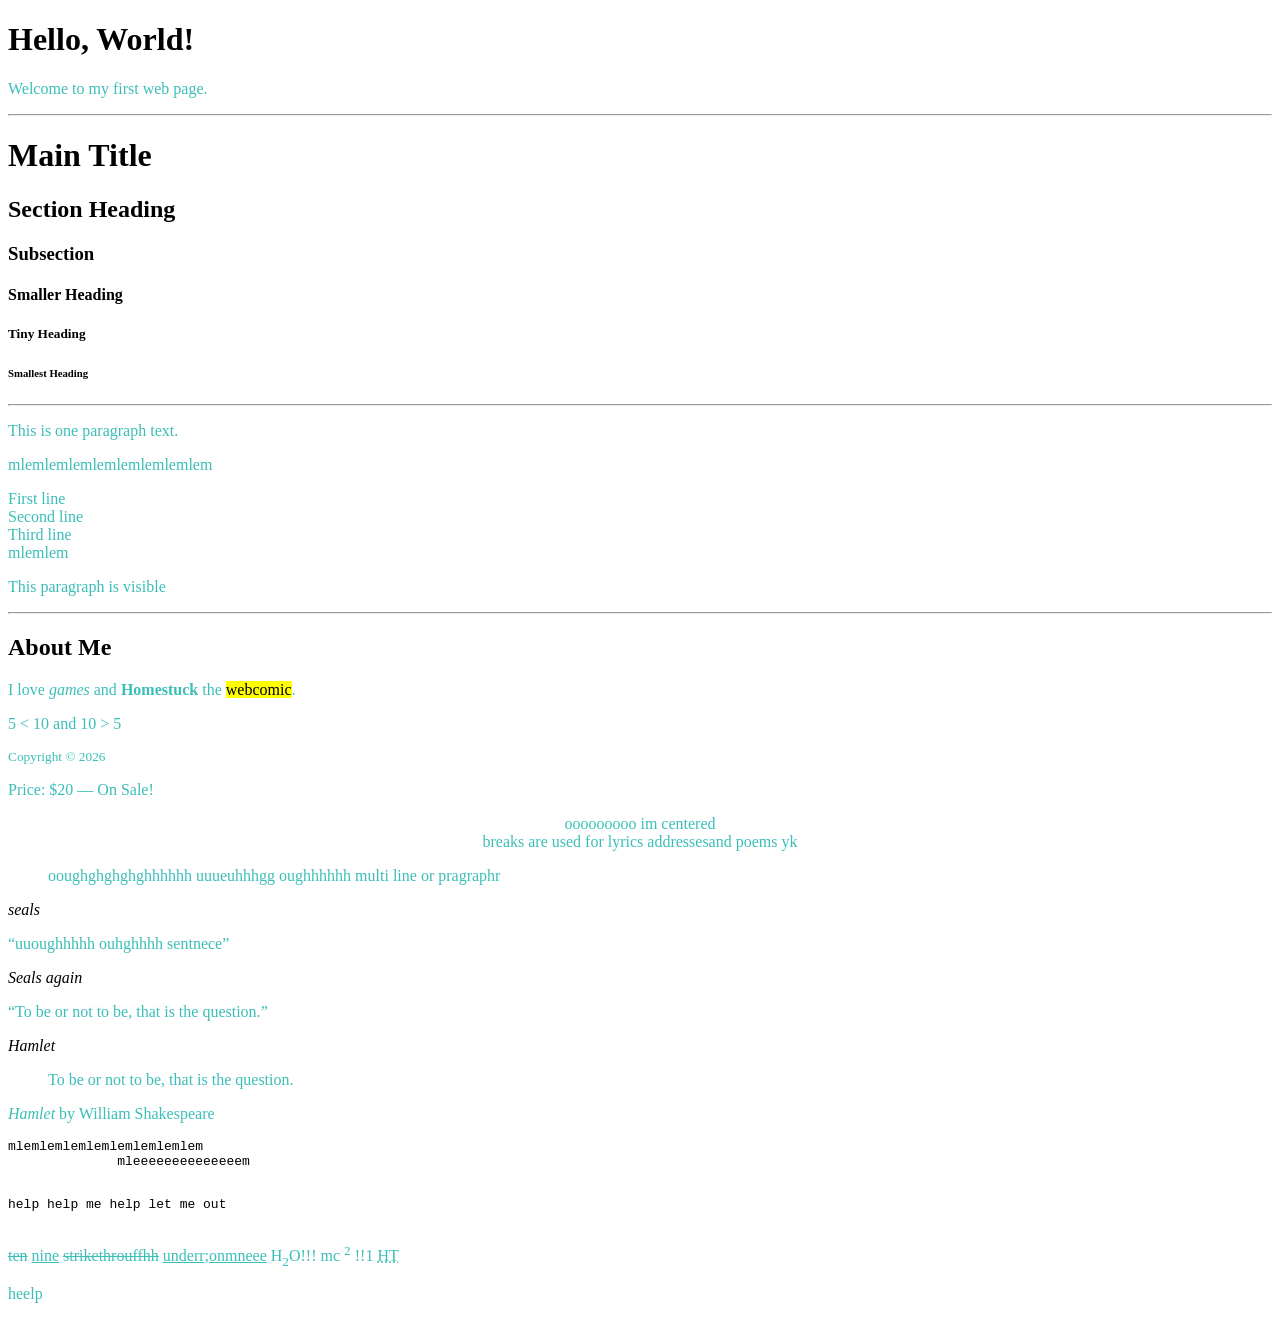
<file: index.html>
<!DOCTYPE html>
<html lang="en">
    <head>
<meta charset="UTF-8">
<title>Profile</title>
<style>p { color: rgb(59, 190, 184); }</style>
    </head>

    <body>
        <script></script>
        <h1>Hello, World!</h1>
        <p>Welcome to my first web page.</p>
        <hr>

<h1>Main Title</h1>
<h2>Section Heading</h2>
<h3>Subsection</h3>
<h4>Smaller Heading</h4>
<h5>Tiny Heading</h5>
<h6>Smallest Heading</h6>

<hr>

<p>This is one paragraph text.</p>
<p>mlemlemlemlemlemlemlemlem</p>
<p>First line<br>Second line<br>Third line<br>mlemlem</p>

<!--This is a comment-->
<p>This paragraph is visible</p>
<!--oooooo im a ghooosstttt oooohhh-->
<hr>
<section>
    <h2>About Me</h2>
    <p>I love <em>games</em> and <strong>Homestuck</strong> the <mark>webcomic</mark>.</p>
</section>
<p>5 &lt; 10 and 10 &gt; 5</p>
<small><p>Copyright &copy; 2026</p></small>
<p>Price: $20&nbsp;&mdash;&nbsp;On                   Sale!</p>

<p style="text-align: center;">
    ooooooooo im centered <br> breaks are used for lyrics addressesand poems yk
</p>
<blockquote>
    <p>ooughghghghghhhhhh uuueuhhhgg oughhhhhh multi line or pragraphr</p>
</blockquote>
<cite>seals</cite>

<p>
    <q>uuoughhhhh ouhghhhh sentnece</q>
</p>
<cite>Seals again</cite>

<p>
    <q>To be or not to be, that is the question.</q>
</p>
<cite>Hamlet</cite>

<blockquote cite="https://hamlet.xxx">
    <p>
        To be or not to be, that is the question.
    </p>
</blockquote>
<p>
    <cite>Hamlet</cite> by William Shakespeare
</p>

<pre>
mlemlemlemlemlemlemlemlem
              mleeeeeeeeeeeeeem
</pre>

<pre>
<code>
help help me help let me out
</code>
</pre>

<p>
<del>ten</del>
<ins>nine</ins>

<s>strikethrouffhh</s> <u>underr;onmneee</u>
H<sub>2</sub>O!!! mc <sup>2</sup> !!1
<abbr title="HyperText">HT</abbr>

</p>

<p title="help">heelp</p>

    </body>
</html>
</file>
